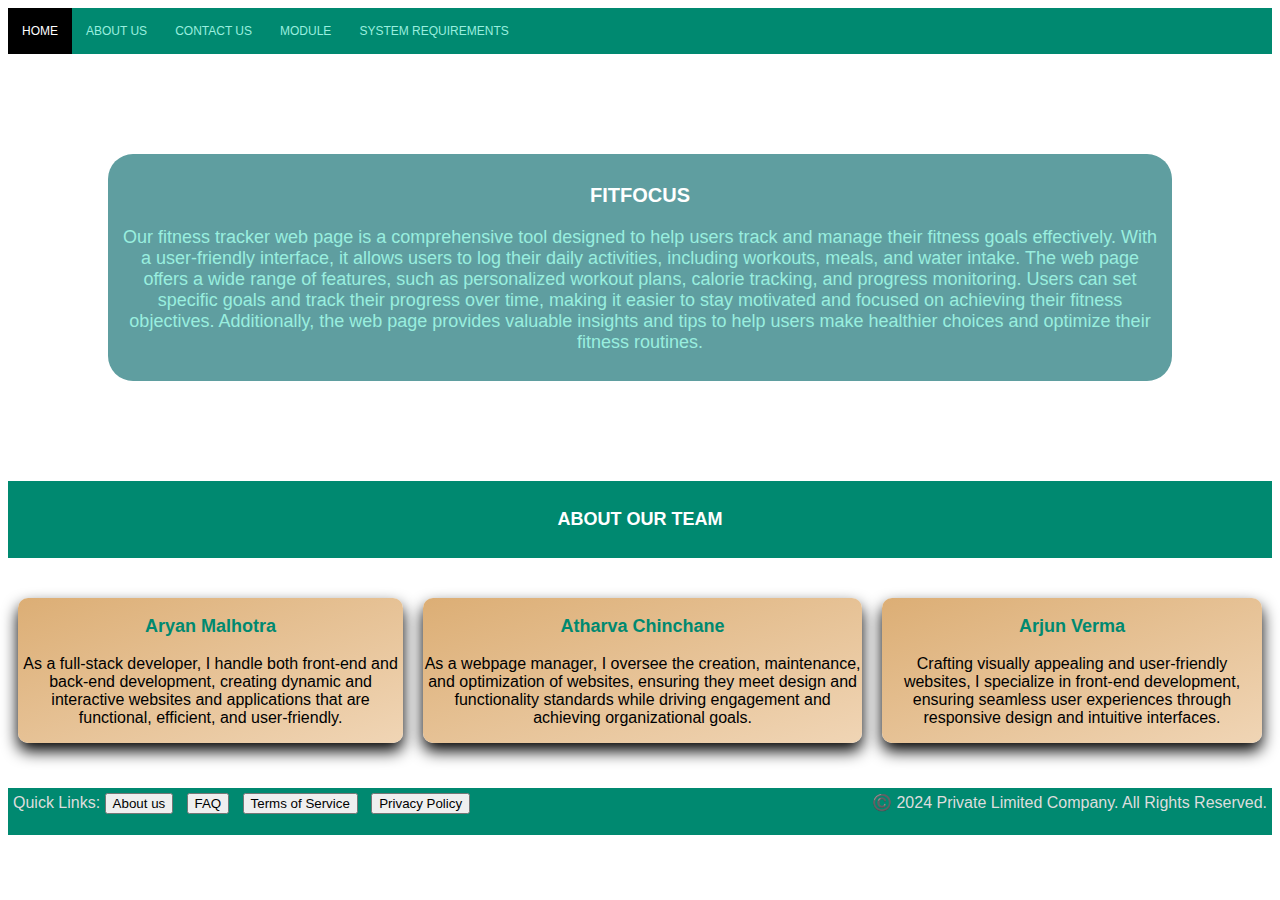
<file: index.html>
<!DOCTYPE html>
<html>
    <head>
        <link href="style.css" type="text/css" rel="stylesheet">
    </head>
    <body>
        <div class="menu">
            <a class="active" href="index.html">HOME</a>
            <a href="about.html">ABOUT US</a>
            <a href="contact.html">CONTACT US</a>
            <a href="module.html">MODULE</a>
            <a href="system.html">SYSTEM REQUIREMENTS</a>
        </div>
        <div class="topic">
            <p style="color:white;font-size: 20px;"><b>FITFOCUS</b></p>
            <p>Our fitness tracker web page is a comprehensive tool designed to help users track and manage their fitness goals effectively. With a user-friendly interface, it allows users to log their daily activities, including workouts, meals, and water intake. The web page offers a wide range of features, such as personalized workout plans, calorie tracking, and progress monitoring. Users can set specific goals and track their progress over time, making it easier to stay motivated and focused on achieving their fitness objectives. Additionally, the web page provides valuable insights and tips to help users make healthier choices and optimize their fitness routines.</p>
        </div>
        <div class="about">
            <p><b>ABOUT OUR TEAM</b></p>
        </div>
        <div class="aboutbox">
            <div class="inabout">
                <p class="name"><b>Aryan Malhotra</b></p>
                <p>As a full-stack developer, I handle both front-end and back-end development, creating dynamic and interactive websites and applications that are functional, efficient, and user-friendly.</p>
            </div>
            <div class="inabout">
                <p class="name"><b>Atharva Chinchane</b></p>
                <p>As a webpage manager, I oversee the creation, maintenance, and optimization of websites, ensuring they meet design and functionality standards while driving engagement and achieving organizational goals.</p>
            </div>
            <div class="inabout">
                <p class="name"><b>Arjun Verma</b></p>
                <p>Crafting visually appealing and user-friendly websites, I specialize in front-end development, ensuring seamless user experiences through responsive design and intuitive interfaces.</p>
            </div>
        </div>
        <footer>Quick Links:
            <button type="button">About us</button>&nbsp&nbsp
            <button type="button">FAQ</button>&nbsp&nbsp
            <button type="button">Terms of Service</button>&nbsp&nbsp
            <button type="button">Privacy Policy</button>
            <a style="float:right;">©️ 2024 Private Limited Company. All Rights Reserved.</a></p>
        </footer>
    </body>
</html>
</file>
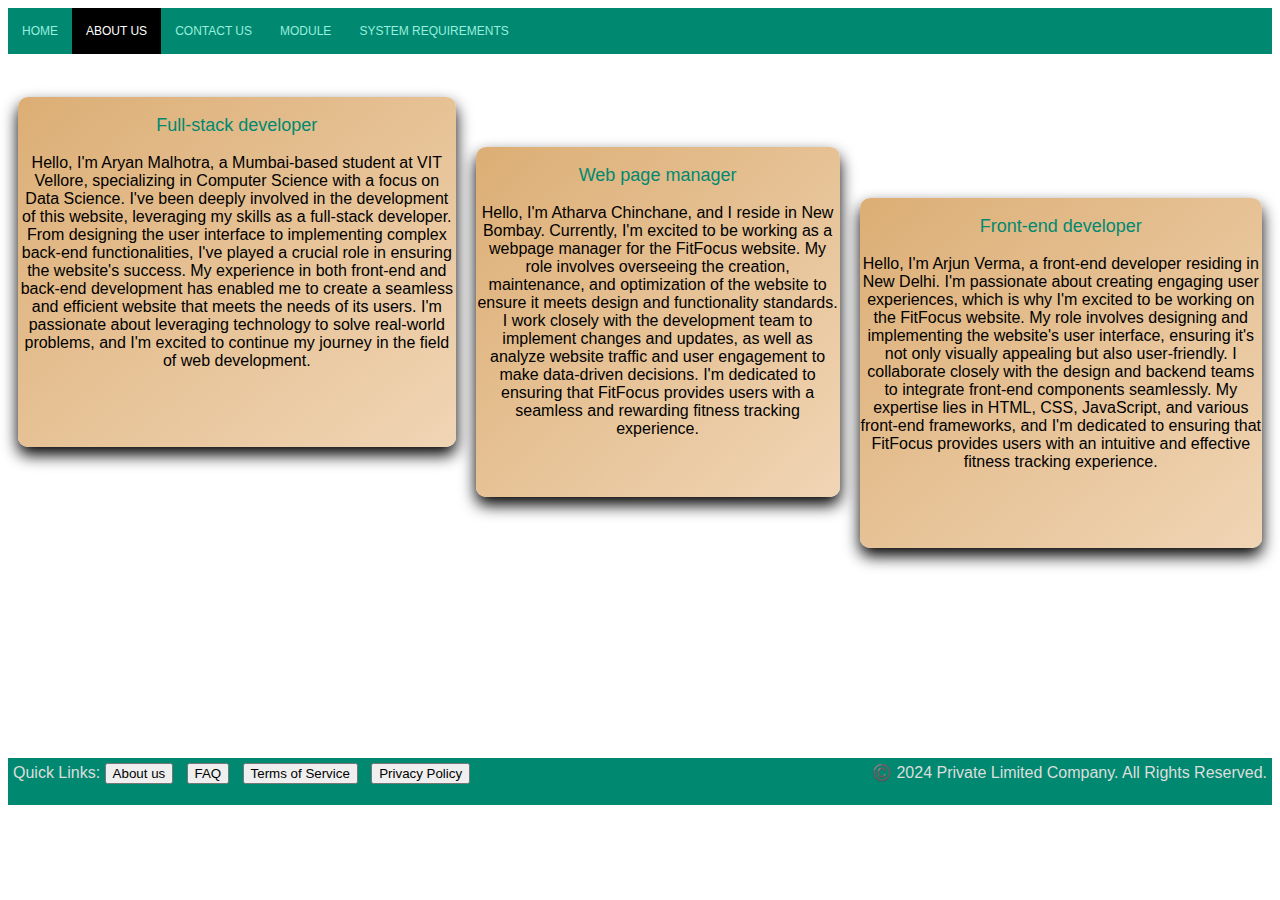
<file: about.html>
<!DOCTYPE html>
<html>
    <head>
        <link rel="stylesheet" href="style.css" type="text/css">
    </head>
    <body>
        <div class="menu">
            <a href="index.html">HOME</a>
            <a class="active" href="about.html">ABOUT US</a>
            <a href="contact.html">CONTACT US</a>
            <a href="module.html">MODULE</a>
            <a href="system.html">SYSTEM REQUIREMENTS</a>
        </div>
        <div class="aboutbox">
            <div class="inabout" id="aryan">
                <p class="name">Full-stack developer</p>
                <p>Hello, I'm Aryan Malhotra, a Mumbai-based student at VIT Vellore, specializing in Computer Science with a focus on Data Science. I've been deeply involved in the development of this website, leveraging my skills as a full-stack developer. From designing the user interface to implementing complex back-end functionalities, I've played a crucial role in ensuring the website's success. My experience in both front-end and back-end development has enabled me to create a seamless and efficient website that meets the needs of its users. I'm passionate about leveraging technology to solve real-world problems, and I'm excited to continue my journey in the field of web development.</p>
            </div>
            <div class="inabout" id="atharva">
                <p class="name">Web page manager</p>
                <p>Hello, I'm Atharva Chinchane, and I reside in New Bombay. Currently, I'm excited to be working as a webpage manager for the FitFocus website. My role involves overseeing the creation, maintenance, and optimization of the website to ensure it meets design and functionality standards. I work closely with the development team to implement changes and updates, as well as analyze website traffic and user engagement to make data-driven decisions. I'm dedicated to ensuring that FitFocus provides users with a seamless and rewarding fitness tracking experience.</p>
            </div>
            <div class="inabout" id="arjun">
                <p class="name">Front-end developer</p>
                <p>Hello, I'm Arjun Verma, a front-end developer residing in New Delhi. I'm passionate about creating engaging user experiences, which is why I'm excited to be working on the FitFocus website. My role involves designing and implementing the website's user interface, ensuring it's not only visually appealing but also user-friendly. I collaborate closely with the design and backend teams to integrate front-end components seamlessly. My expertise lies in HTML, CSS, JavaScript, and various front-end frameworks, and I'm dedicated to ensuring that FitFocus provides users with an intuitive and effective fitness tracking experience.</p>
            </div>
        </div>
        <footer class="abtpgfoot">Quick Links:
            <button type="button">About us</button>&nbsp&nbsp
            <button type="button">FAQ</button>&nbsp&nbsp
            <button type="button">Terms of Service</button>&nbsp&nbsp
            <button type="button">Privacy Policy</button>
            <a style="float:right;">©️ 2024 Private Limited Company. All Rights Reserved.</a></p>
        </footer>
    </body>
</html>
</file>
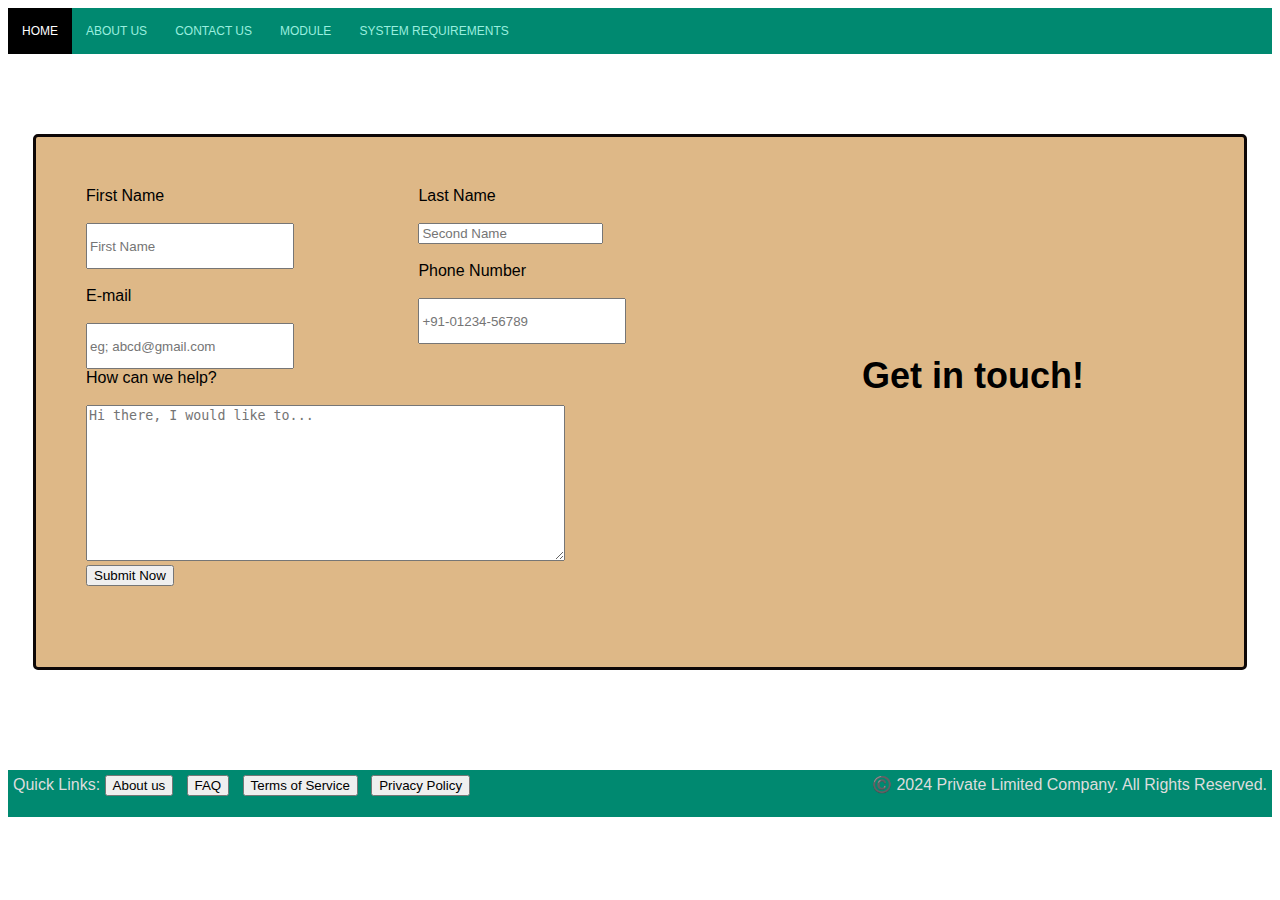
<file: contact.html>
<!DOCTYPE html>
<html>
 <head>
 <link rel="stylesheet" type="text/css" href="style.css">
 </head>
 
 <div class="menu">
    <a class="active" href="index.html">HOME</a>
    <a href="about.html">ABOUT US</a>
    <a href="contact.html">CONTACT US</a>
    <a href="module.html">MODULE</a>
    <a href="system.html">SYSTEM REQUIREMENTS</a>
</div>
 <body id="c">
 <div id="con">
 <div style="float:left;width:60%;">
 <div style="float:left;width:50%;">
 <form>
 <label>First Name</label>
 <br><br>
 <input id="contact" type="text"
placeholder="First Name">
 <br><br>
 <label>E-mail</label>
 <br><br>
 <input id="contact" type="text"
placeholder="eg; abcd@gmail.com">
 </form>
 </div>
 <div id="seclast" style="float:left;width:50%;">
 <form>
 <label>Last Name</label>
 <br><br>
 <input diid="contact" type="text"
placeholder="Second Name">
 <br><br>
 <label>Phone Number</label>
 <br><br>
 <input id="contact" type="text"
placeholder="+91-01234-56789">
 </form>
 </div>
 <div>
 <form>
 <label>How can we help?</label>
 <br><br>
 <textarea rows="10" cols="57"
placeholder="Hi there, I would like to..."></textarea>
 </form>
 </div>
 <div>
 <form>
 <input type="submit" value="Submit Now">
 </form>
 </div>
 </div><br><br><br><br><br><br><br><br>
 <div id="right" style="float:right;width:39%;">
 <h1>&nbsp;&nbsp;&nbsp;&nbsp;&nbsp;&nbsp;&nbsp;&nbsp;&nbsp;&nbsp;Get in touch!
 </h1>
</div>
</div>
<footer id="f">Quick Links:
    <button type="button">About us</button>&nbsp&nbsp
    <button type="button">FAQ</button>&nbsp&nbsp
    <button type="button">Terms of Service</button>&nbsp&nbsp
    <button type="button">Privacy Policy</button>
    <a style="float:right;">©️ 2024 Private Limited Company. All Rights Reserved.</a></p>
</footer>
 </body>
</html>
</file>
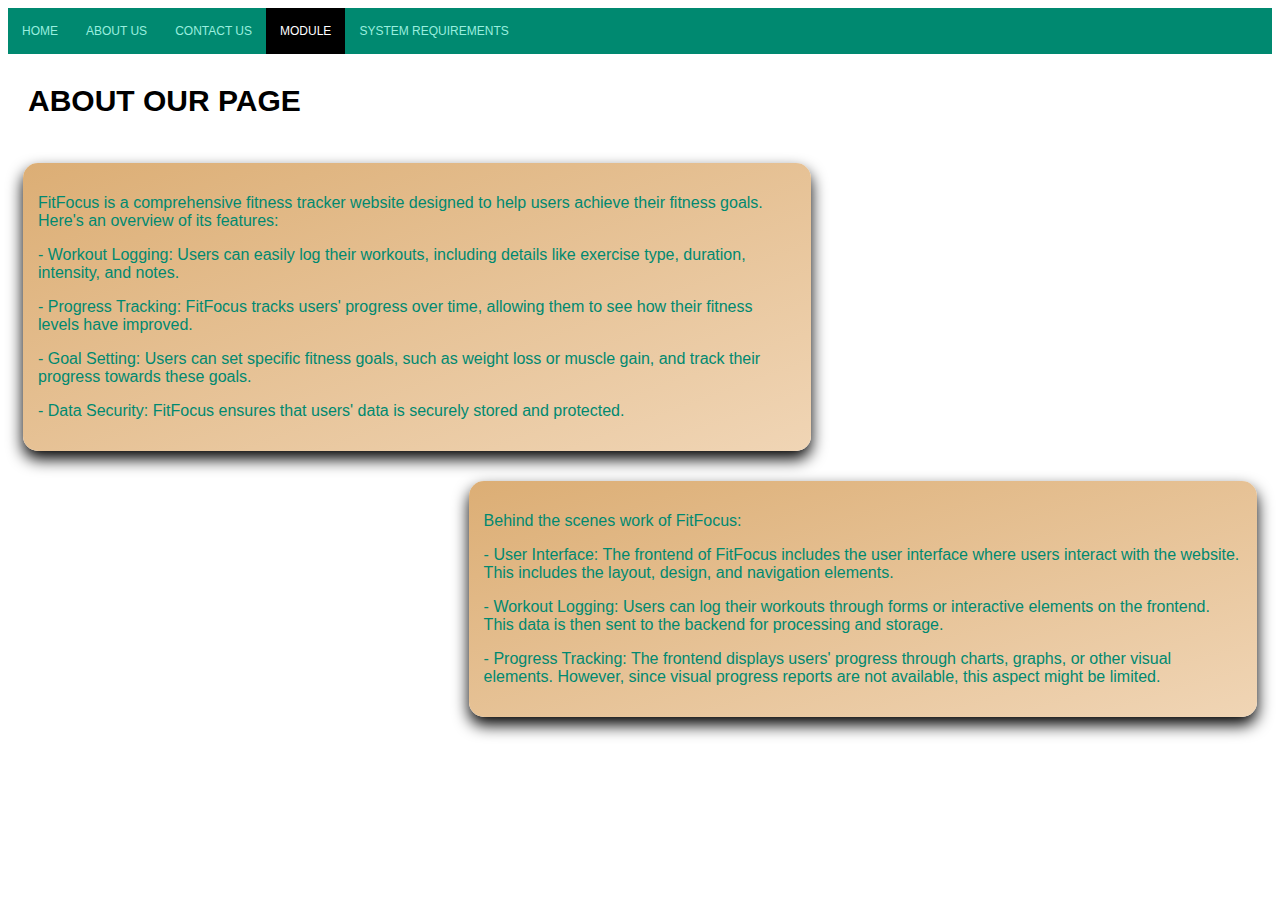
<file: module.html>
<!DOCTYPE html>
<html>
    <head>
        <link rel="stylesheet" href="style.css" type="text/css">
    </head>
    <body>
        <div class="menu">
            <a href="index.html">HOME</a>
            <a href="about.html">ABOUT US</a>
            <a href="contact.html">CONTACT US</a>
            <a class="active" href="module.html">MODULE</a>
            <a href="system.html">SYSTEM REQUIREMENTS</a>
        </div>
        <p class="modhead"><b>ABOUT OUR PAGE</b></p>
        <div class="modabout">
            <p>FitFocus is a comprehensive fitness tracker website designed to help users achieve their fitness goals. Here's an overview of its features:</p>
            <p>- Workout Logging: Users can easily log their workouts, including details like exercise type, duration, intensity, and notes.</p>
            <p>- Progress Tracking: FitFocus tracks users' progress over time, allowing them to see how their fitness levels have improved.</p>
            <p>- Goal Setting: Users can set specific fitness goals, such as weight loss or muscle gain, and track their progress towards these goals.</p>
            <p>- Data Security: FitFocus ensures that users' data is securely stored and protected.</p>
        </div>
        <div class="bts">
            <p>Behind the scenes work of FitFocus:</p>
            <p>- User Interface: The frontend of FitFocus includes the user interface where users interact with the website. This includes the layout, design, and navigation elements.</p>
            <p>- Workout Logging: Users can log their workouts through forms or interactive elements on the frontend. This data is then sent to the backend for processing and storage.</p>
            <p>- Progress Tracking: The frontend displays users' progress through charts, graphs, or other visual elements. However, since visual progress reports are not available, this aspect might be limited.</p>
        </div>
    </body>
</html>
</file>
<file: style.css>
/*HOME PAGE*/
body{
    font-family: Arial, Helvetica, sans-serif;
}
.menu{
    background-color: #008970;
    overflow:hidden;
}
.menu a{
    float:left;
    color: #99eedf;
    text-align: center;
    padding: 16px 14px;
    text-decoration: none;
    font-size: 12px;
}
.menu a:hover{
    background-color:#ddd;
    text-decoration:solid;
    color:black;
    cursor: pointer;
}
.menu a.active{
    background-color: black;
    color:white;
}
.topic{
    padding:10px;
    overflow: auto;
    border-color:#008970;
    border-radius: 25px;
    max-height: 210px;
    background-color: cadetblue;
    margin:100px;
    font-size: 18px;
    text-align: center;
    color:#99eedf;
    animation-duration: 2s;
    animation-delay: 100ms;
    animation-name: description;
    animation-iteration-count: 1;
    position:relative;
}
@keyframes description{
    from{
        border-radius: 500px;
    }
    to{
        border-radius: 25px;
    }
}
.about{
    background-color: #008970;
    color:white;
    text-align: center;
    padding:10px;
    font-size: 18px;
}
.aboutbox{
    padding-top:30px;
    display:flex;
    flex-direction: row;
}
.inabout{
    border-color:burlywood;
    border-radius: 10px;
    margin:10px;
    text-align:center;
    box-shadow: 0px 8px 16px 0px;
    max-height:350px;
    background-image: linear-gradient(to bottom right, rgb(220, 174, 117),rgb(240, 213, 181));
}
.name{
    color:#008970;
    font-size: 18px;
}
footer{
    background-color: #008970;
    color: #ddd;
    margin-top: 35px;
    padding:5px;
}
/*ABOUT PAGE*/
#aryan{
    animation-duration: 2s;
    animation-name: down-up1;
    animation-iteration-count: 1;
    position:relative;
    margin-top: 1%;
    height:350px;
}
#atharva{
    animation-duration: 3s;
    animation-name: down-up2;
    animation-iteration-count: 1;
    position:relative;
    margin-top: 5%;
    height:350px;
}
#arjun{
    animation-duration: 4s;
    animation-name: down-up3;
    animation-iteration-count: 1;
    position:relative;
    margin-top: 9%;
    height:350px;
}
@keyframes down-up1{
    from{
        margin-top: 100%;
    }
    to{
        margin-top: 1%;
    }
}
@keyframes down-up2{
    from{
        margin-top: 100%;
    }
    to{
        margin-top: 5%;
    }
}
@keyframes down-up3{
    from{
        margin-top: 100%;
    }
    to{
        margin-top: 9%;
    }
}
/*MODULE*/
.modabout{
    float:left;
    width:60%;
    border-radius: 15px;
    border-color: rgb(247, 219, 184);
    box-shadow: 0px 8px 16px 0px black;
    padding:15px;
    margin:15px;
    color:#008970;
    background-image: linear-gradient(to bottom right, rgb(220, 174, 117),rgb(240, 213, 181));
}
.modhead{
    color:black;
    font-size: 30px;
    margin-left:20px;
}
.bts{
    float:right;
    width:60%;
    border-radius: 15px;
    border-color: rgb(247, 219, 184);
    box-shadow: 0px 8px 16px 0px black;
    padding:15px;
    margin:15px;
    color:#008970;
    background-image: linear-gradient(to bottom right, rgb(220, 174, 117),rgb(240, 213, 181));
}
.abtpgfoot{
    margin-top:200px;
    margin-bottom: 10px;
}
/*CONTACT*/

#con{
    background-color:burlywood;
    margin:25px;
    border: solid rgb(13, 7, 7);
    border-radius: 5px;
    padding:50px;
    height:430px;
    margin-top: 80px;
}
#contact{
    height:40px;
    width:200px;
}
#last{
    padding-top: 30px;
}
textarea{
    text-align:left;
}
#seclast{
    padding-bottom: 25px;
}

#right{
    font-size: large;
    font-weight: 200;
    transform-origin: center; 
    animation: hoverAnimation 1.5s ease-in-out infinite;
}
  
@keyframes hoverAnimation {
    0% {
      transform: scale(1);
    }
    50% {
      transform: scale(1.3); 
    }
    100% {
      transform: scale(1); 
    }
}
#f{
    margin-top:100px;
}
/*SYSTEM*/
.team-containers {
    display: flex;
    justify-content: space-around;
    align-items: center;
  }

  .team-members {
    width: 180px;
    height: 270px;
    background-color: #008970;
    border-radius: 5px;
    padding: 20px;
    margin: 10px;
    position: relative;
    overflow: hidden;
    transition: transform 0.3s ease-in-out;
    box-shadow: 0px 4px 8px 0px;
  }

  .team-members:hover {
    transform: scale(1.1);
  }

  .team-members img {
    align-self: auto;
    width: 80%;
    height: 50%;
    border-radius: 5px;
  }

  .member-infos {
    position: absolute;
    bottom: 0;
    left: 0;
    right:0;
    width: 95%;
    height: 40%;
    background-color:burlywood;
    color: #fff;
    padding: 10px;
    transform: translateY(100%);
    transition: transform 0.3s ease-in-out;
  }
  .team-members:hover .member-infos {
    transform: translateY(0);
  }
  @keyframes moveText {
    0% {
      transform: translateX(0);
    }
    50% {
      transform: translateX(1350px); 
    }
    100% {
      transform: translateX(0);
    }
  }

  #d {
    animation-name: moveText;
    animation-iteration-count: 1;
    animation-duration: 5s;
    font-size: 30px;
    margin-top: 50px;
    margin-left:10px;
    margin-bottom: 100px; 
  }
</file>
